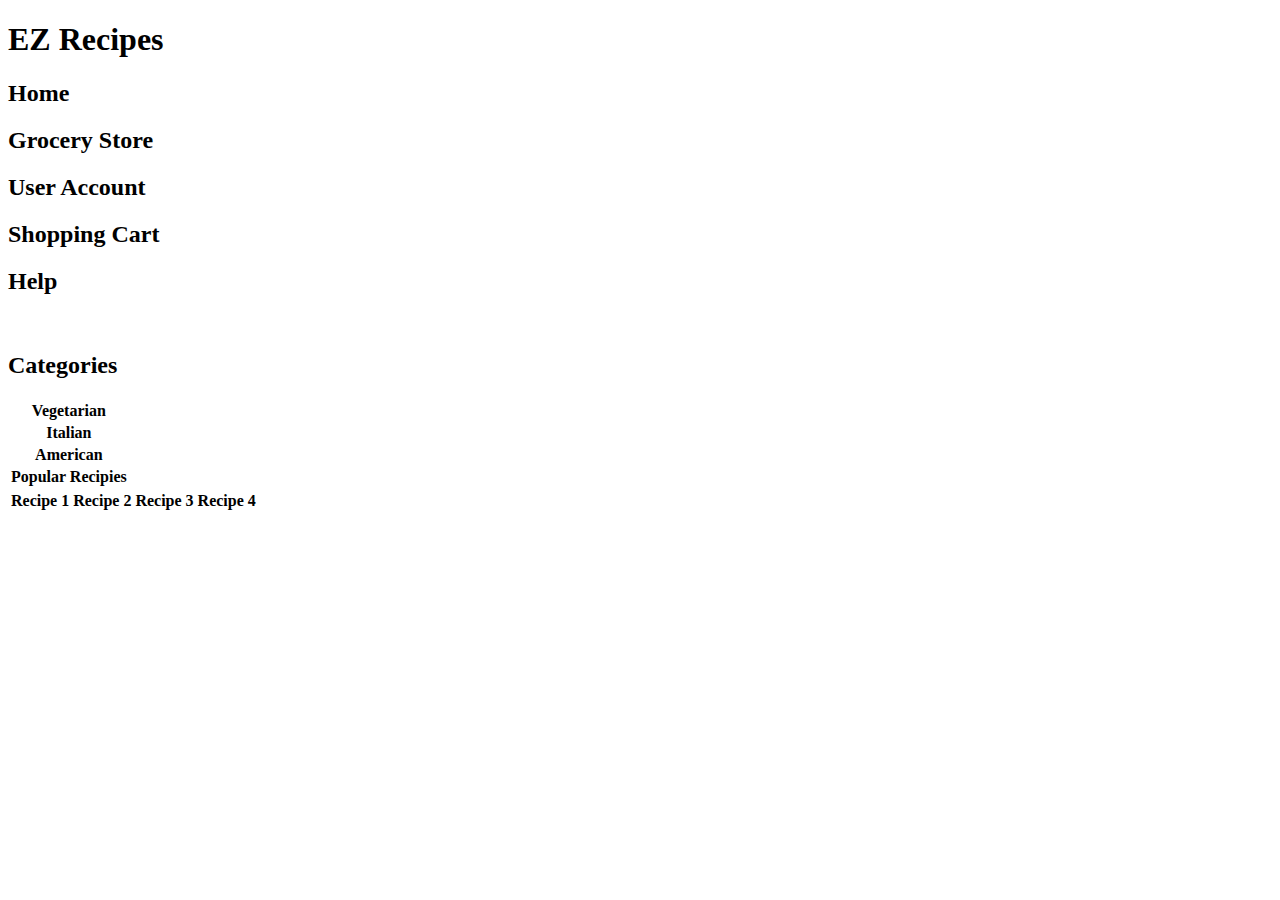
<file: EZRecipes.html>
<!DOCTYPE html>
<html>
<head>
<title>EZ Recipes</title>
</head>
<body>

<div name='title'>
	<h1> EZ Recipes </h1>
</div>

<div name='contents'>
	<h2>Home</h2>
	<h2>Grocery Store</h2>
	<h2>User Account</h2>
	<h2>Shopping Cart</h2>
	<h2>Help</h2>
</div>
<br>
<div name='list'>
	<h2> Categories </h2>
	<table>
		<tr>
			<th>Vegetarian</th>
		</tr>
		<tr>
			<th>Italian</th>
		</tr>
		<tr>
			<th>American</th>
		</tr>
		<tr>
			<th>Popular Recipies</th>
		</tr>
	</table>
</div>

<div name='recommended'>
	<table>
		<tr>
			<th><div name='recipe'>Recipe 1</div></th>
			<th><div name='recipe'>Recipe 2</div></th>
			<th><div name='recipe'>Recipe 3</div></th>
			<th><div name='recipe'>Recipe 4</div></th>
		</tr>
	</table>
</div>

</body>
</html>
</file>
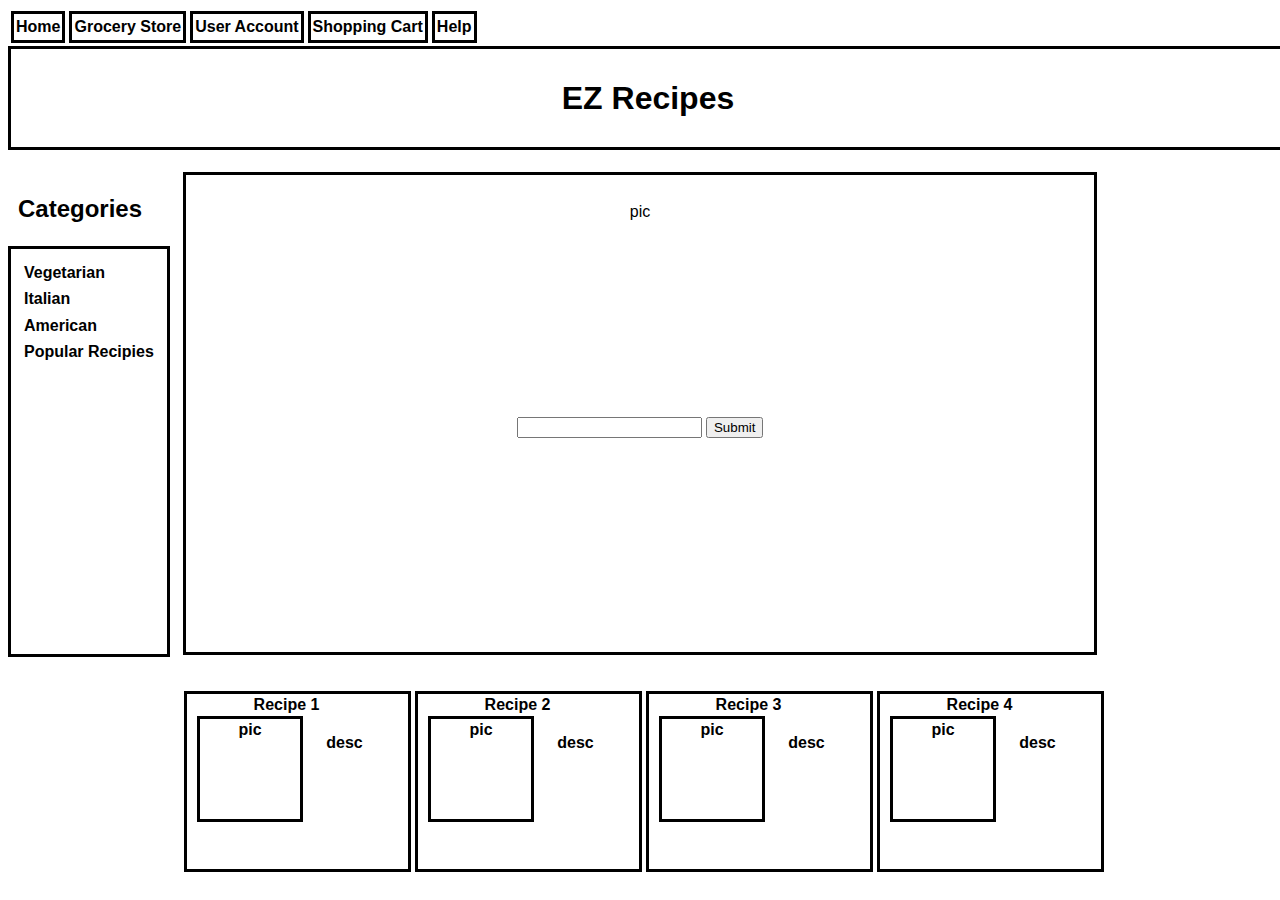
<file: EZRecipes/EZRecipes.html>
<!DOCTYPE html>
<html>
<head>
<link rel="stylesheet" href="styles.css">
<title>EZ Recipes</title>
</head>
<body>
<div id='contents'>
	<table>
			<tr>
				<th><div id='nav'>Home</div></th>
				<th><div id='nav'>Grocery Store</div></th>
				<th><div id='nav'>User Account</div></th>
				<th><div id='nav'>Shopping Cart</div></th>
				<th><div id='nav'>Help</div></th>
			</tr>
	</table>
</div>

<div id='title'>
	<h1> EZ Recipes </h1>
</div>

<br>
<div id='list'>
	<h2> Categories </h2>
	<div id='search'>
	<table>
		<tr>
			<th>Vegetarian</th>
		</tr>
		<tr>
			<th>Italian</th>
		</tr>
		<tr>
			<th>American</th>
		</tr>
		<tr>
			<th>Popular Recipies</th>
		</tr>
	</table>
	</div>
</div>

<div id='bar'>
	<p>pic</p>
	<input type='search'></input>
	<input type='submit'></input>
</div>
</br>
<div id='recommended'>
	<table>
		<tr>
			<th><div id='recipe'>Recipe 1</br><div id='pic'>pic</div><p>desc</p></div></th>
			<th><div id='recipe'>Recipe 2</br><div id='pic'>pic</div><p>desc</p></div></th>
			<th><div id='recipe'>Recipe 3</br><div id='pic'>pic</div><p>desc</p></div></th>
			<th><div id='recipe'>Recipe 4</br><div id='pic'>pic</div><p>desc</p></div></th>
		</tr>
	</table>
</div>

</body>
</html>
</file>
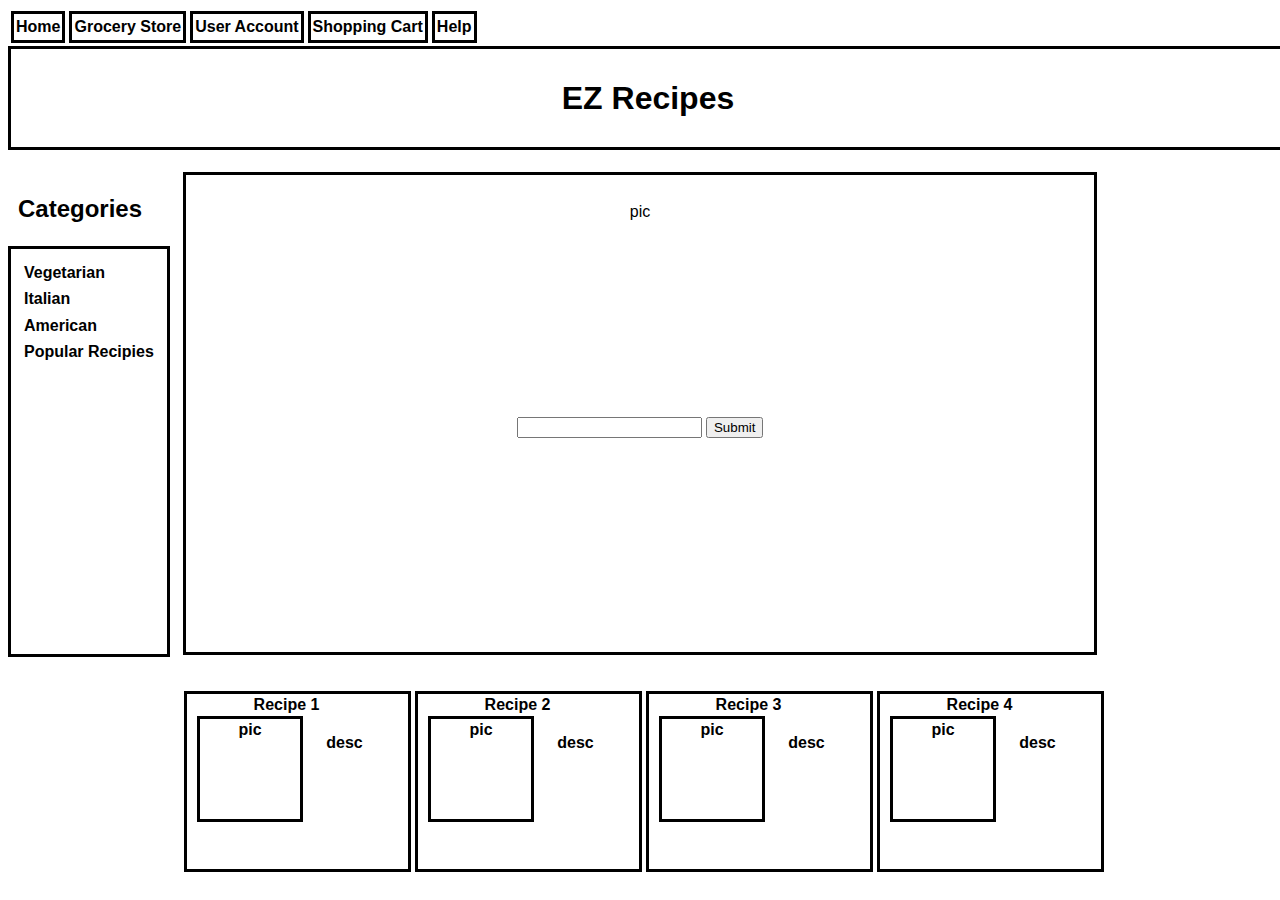
<file: documentation/EZRecipes/EZRecipes.html>
<!DOCTYPE html>
<html>
<head>
<link rel="stylesheet" href="styles.css">
<title>EZ Recipes</title>
</head>
<body>
<div id='contents'>
	<table>
			<tr>
				<th><div id='nav'>Home</div></th>
				<th><div id='nav'>Grocery Store</div></th>
				<th><div id='nav'>User Account</div></th>
				<th><div id='nav'>Shopping Cart</div></th>
				<th><div id='nav'>Help</div></th>
			</tr>
	</table>
</div>

<div id='title'>
	<h1> EZ Recipes </h1>
</div>

<br>
<div id='list'>
	<h2> Categories </h2>
	<div id='search'>
	<table>
		<tr>
			<th>Vegetarian</th>
		</tr>
		<tr>
			<th>Italian</th>
		</tr>
		<tr>
			<th>American</th>
		</tr>
		<tr>
			<th>Popular Recipies</th>
		</tr>
	</table>
	</div>
</div>

<div id='bar'>
	<p>pic</p>
	<input type='search'></input>
	<input type='submit'></input>
</div>
</br>
<div id='recommended'>
	<table>
		<tr>
			<th><div id='recipe'>Recipe 1</br><div id='pic'>pic</div><p>desc</p></div></th>
			<th><div id='recipe'>Recipe 2</br><div id='pic'>pic</div><p>desc</p></div></th>
			<th><div id='recipe'>Recipe 3</br><div id='pic'>pic</div><p>desc</p></div></th>
			<th><div id='recipe'>Recipe 4</br><div id='pic'>pic</div><p>desc</p></div></th>
		</tr>
	</table>
</div>

</body>
</html>
</file>
<file: EZRecipes/styles.css>
@charset "utf-8";
/* CSS Document */

body {
	font: 100%/1.4 Verdana, Arial, Helvetica, sans-serif;
	background-color: #FFF;
	color: #000;
}
/* ~~ Element/tag selectors ~~ */
#title {
	margin: auto;
    width: 100%;
    border: 3px solid black;
    padding: 5px;
}
#title h1 {
	text-align: center;
}
#nav {
	margin: auto;
	border: 3px solid black;
	padding: 2px;
}
#search {
	float: left;
	margin: auto;
	position: relative;
	border: 3px solid black;
	height: 385px;
	text-align: left;
	padding: 10px;
}
#list {
	float: left;
	position: relative;
}
#list h2 {
	margin-left: 10px;
}
#bar {
	margin:auto;
	width: 888px;
	height: 457px;
	border: 3px solid black;
	padding: 10px;
	text-align: center;
	vertical-align: middle;
}
#bar input {
	margin-top: 20%;
}
#recommended {
	width: 918px;
	margin: auto;
	padding: 10px;
	
}
#recipe {
	margin: auto;
	border: 3px solid black;
	width: 199px;
	height: 175px;
	padding-right: 22px;
	
}
#pic {
	height: 100px;
	width: 100px;
	float:left;
	margin-left:10px;
	display:block;
	border: 3px solid black;
}
</file>
<file: documentation/EZRecipes/styles.css>
@charset "utf-8";
/* CSS Document */

body {
	font: 100%/1.4 Verdana, Arial, Helvetica, sans-serif;
	background-color: #FFF;
	color: #000;
}
/* ~~ Element/tag selectors ~~ */
#title {
	margin: auto;
    width: 100%;
    border: 3px solid black;
    padding: 5px;
}
#title h1 {
	text-align: center;
}
#nav {
	margin: auto;
	border: 3px solid black;
	padding: 2px;
}
#search {
	float: left;
	margin: auto;
	position: relative;
	border: 3px solid black;
	height: 385px;
	text-align: left;
	padding: 10px;
}
#list {
	float: left;
	position: relative;
}
#list h2 {
	margin-left: 10px;
}
#bar {
	margin:auto;
	width: 888px;
	height: 457px;
	border: 3px solid black;
	padding: 10px;
	text-align: center;
	vertical-align: middle;
}
#bar input {
	margin-top: 20%;
}
#recommended {
	width: 918px;
	margin: auto;
	padding: 10px;
	
}
#recipe {
	margin: auto;
	border: 3px solid black;
	width: 199px;
	height: 175px;
	padding-right: 22px;
	
}
#pic {
	height: 100px;
	width: 100px;
	float:left;
	margin-left:10px;
	display:block;
	border: 3px solid black;
}
</file>
